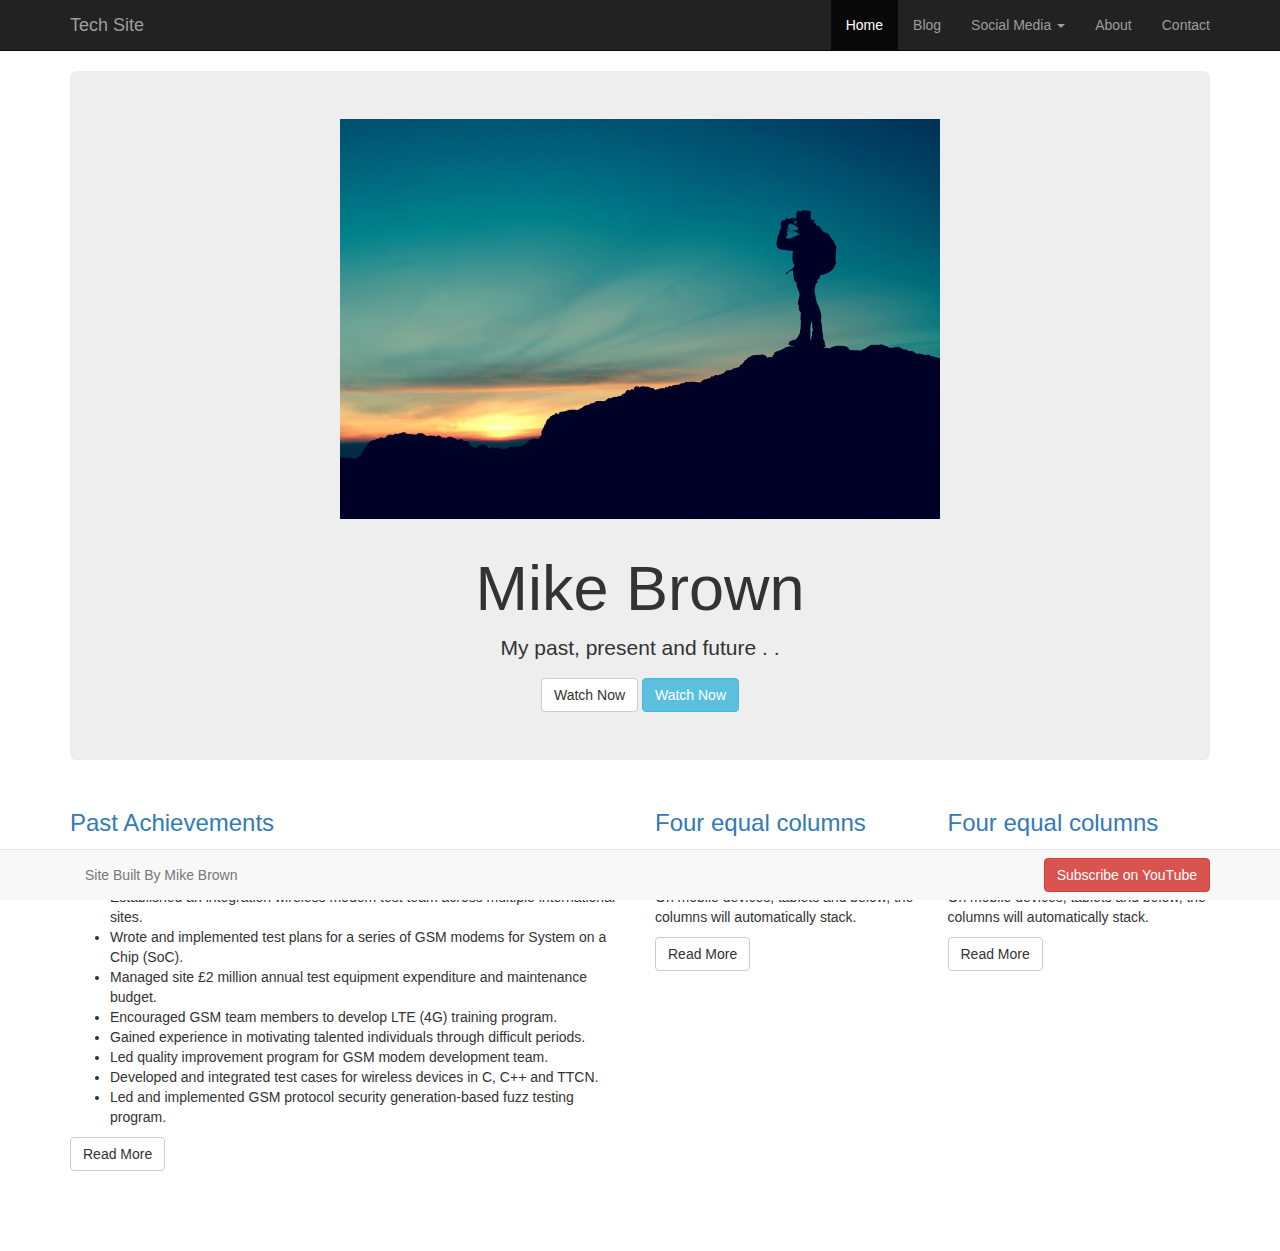
<file: index.html>
﻿<!DOCTYPE html>

<html lang="en" xmlns="http://www.w3.org/1999/xhtml">
<head>
    <meta charset="utf-8" />
    <title>Mike Brown</title>
    <meta name="viewport" content="width=device-width, initial-scale=1.0" />
    <link href="css/bootstrap.min.css" rel="stylesheet" />
    <link href="css/styles.css" rel="stylesheet" />
</head>
<body>

    <div class="navbar navbar-inverse navbar-static-top">
        <div class="container">
            <a href="#" class="navbar-brand">Tech Site</a>

            <button class="navbar-toggle" data-toggle="collapse" data-target=".navHeaderCollapse">
                <span class="icon-bar"></span>
                <span class="icon-bar"></span>
                <span class="icon-bar"></span>
            </button>

            <div class="collapse navbar-collapse navHeaderCollapse">
                <ul class="nav navbar-nav navbar-right">
                    <li class="active"><a href="index.html">Home</a> </li>
                    <li><a href="#">Blog</a> </li>
                    <li class="dropdown">
                        <a href="#" class="dropdown-toggle" data-toggle="dropdown">Social Media <b class="caret"></b></a>
                        <ul class="dropdown-menu">
                            <li><a href="https://www.linkedin.com/in/michael-brown-63975861">LinkedIn</a></li>
                            <li><a href="#">Facebook</a></li>
                            <li><a href="#">Google+</a></li>
                            <li><a href="#">Instafram</a></li>
                        </ul>
                    </li>
                    <li><a href="#">About</a> </li>
                    <li><a href="#contact" data-toggle="modal">Contact</a> </li>


                </ul>
            </div>
        </div>
    </div>

    <div class="container">
        <div class="jumbotron">
            <center>
                <img class="featureImg" src="img/hiker-984083_1920.jpg" height="400" />
                <h1>Mike Brown</h1>
                <p>My past, present and future . . </p>
                <a class="btn btn-default">Watch Now</a>
                <a class="btn btn-info">Watch Now</a>
            </center>
        </div>
    </div>

    <div class="container">
        <div class="row">
            <div class="col-md-6">
                <h3><a href="#">Past Achievements</a></h3>
                <ul>
                    <li>Led a team developing first industry wide GSM packet data (GPRS) industry standard tests</li>
                    <li>Established an integration wireless modem test team across multiple international sites.</li>
                    <li>Wrote and implemented test plans for a series of GSM modems for System on a Chip (SoC).</li>
                    <li>Managed site £2 million annual test equipment expenditure and maintenance budget.</li>
                    <li>Encouraged GSM team members to develop LTE (4G) training program.</li>
                    <li>Gained experience in motivating talented individuals through difficult periods.</li>
                    <li>Led quality improvement program for GSM modem development team.</li>
                    <li>Developed and integrated test cases for wireless devices in C, C++ and TTCN.</li>
                    <li>Led and implemented GSM protocol security generation-based fuzz testing program. </li>
                </ul>
                <a href="#" class="btn btn-default">Read More</a>
            </div>

            <div class="col-md-3">
                <h3><a href="#">Four equal columns</a></h3>
                <p>Get four equal-width columns starting at desktops and scaling to large desktops. On mobile devices, tablets and below, the columns will automatically stack.</p>
                <a href="#" class="btn btn-default">Read More</a>
            </div>

            <div class="col-md-3">
                <h3><a href="#">Four equal columns</a></h3>
                <p>Get four equal-width columns starting at desktops and scaling to large desktops. On mobile devices, tablets and below, the columns will automatically stack.</p>
                <a href="#" class="btn btn-default">Read More</a>
            </div>
        </div>
    </div>

    <div class="navbar navbar-default navbar-fixed-bottom">
        <div class="container">
            <p class="navbar-text pull-left">Site Built By Mike Brown</p>
            <a href="#" class="navbar-btn btn btn-danger pull-right">Subscribe on YouTube</a>
        </div>
    </div>

    <div class="modal fade" id="contact" role="dialog">
        <div class="modal-dialog">
            <div cllass="modal-content" style="background-color: lightblue">
                <form class="form-horizontal">

                </form>
                <div class="modal-header">
                    <h4>Contact Mike</h4>
                </div>
                <div class="modal-body">
                    <div class="form-group">
                        <label for="contact-name" class="col-lg-2 control-label">
                            Name:
                        </label>
                        <div class="col-lg-10">
                            <input type="text" class="form-control" id="contact-name" placeholder="Full Name" />
                        </div>
                    </div>
                    <div class="form-group">
                        <label for="contact-email" class="col-lg-2 control-label">
                            Email:
                        </label>
                        <div class="col-lg-10">
                            <input type="email" class="form-control" id="contact-email" placeholder="you@example.com" />
                        </div>
                    </div>
                    <div class="form-group">
                        <label for="contact-msg" class="col-lg-2 control-label">
                            Message:
                        </label>
                        <div class="col-lg-10">
                            <textarea class="form-control" rows="8"></textarea>
                        </div>
                    </div>
                </div>
                <div class="modal-footer">
                    <button class="btn btn-primary" type="submit">Send</button>
                    <a class="btn btn-default"data-dismiss="modal">Close</a>
                </div>
            </div>
        </div>
    </div>
    <script src="http://ajax.googleapis.com/ajax/libs/jquery/3.1.1/jquery.min.js"></script>
    <script src="js/bootstrap.js"></script>
</body>
</html>
</file>
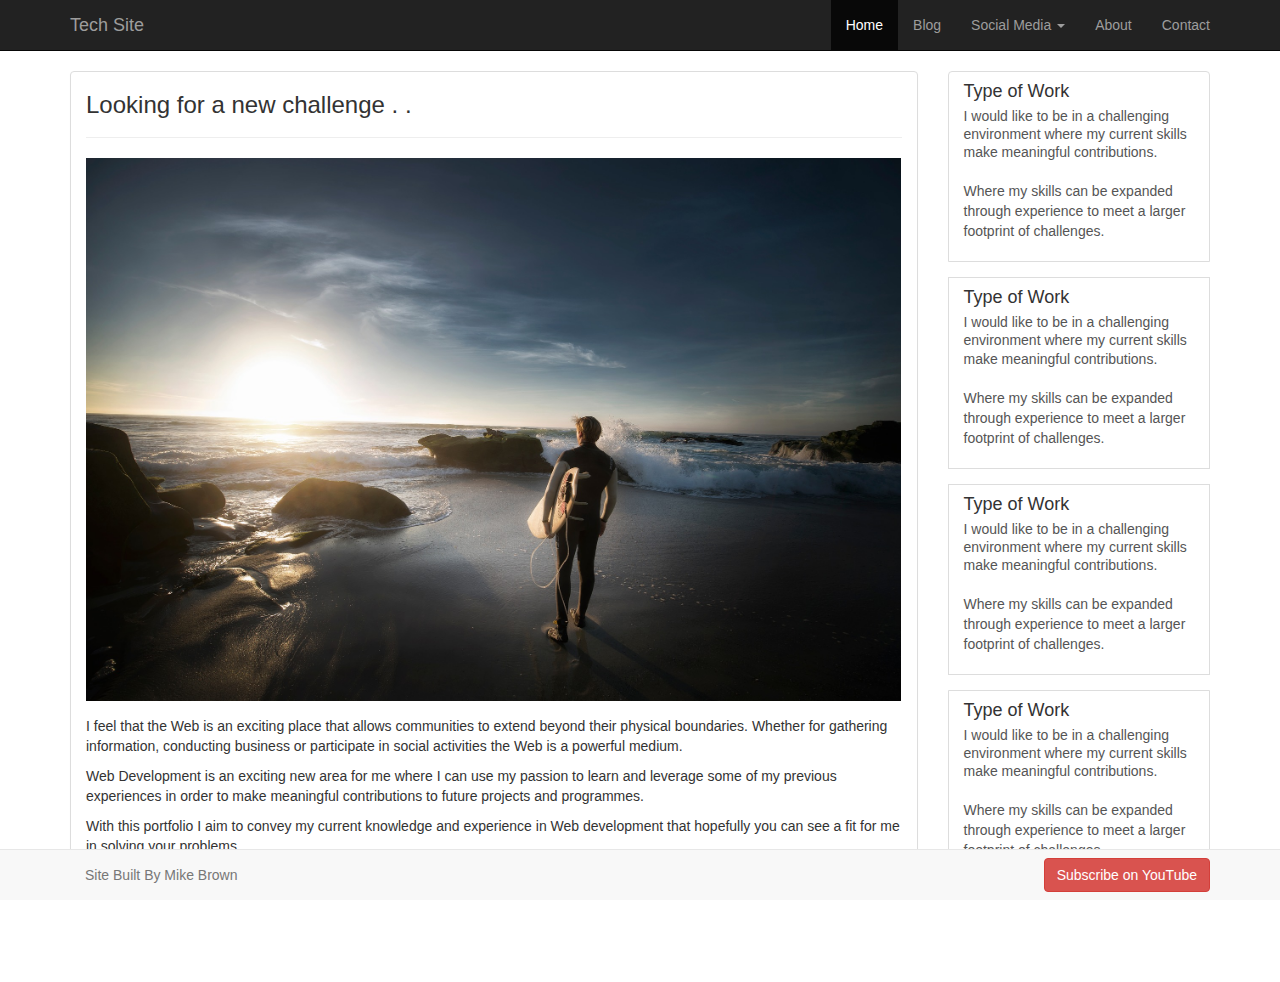
<file: read.html>
﻿<!DOCTYPE html>

<html lang="en" xmlns="http://www.w3.org/1999/xhtml">
<head>
    <meta charset="utf-8" />
    <title>Bootstrap 3</title>
    <meta name="viewport" content="width=device-width, initial-scale=1.0" />
    <link href="css/bootstrap.min.css" rel="stylesheet" />
    <link href="css/styles.css" rel="stylesheet" />



</head>
<body>

    <div class="navbar navbar-inverse navbar-static-top">
        <div class="container">
            <a href="#" class="navbar-brand">Tech Site</a>

            <button class="navbar-toggle" data-toggle="collapse" data-target=".navHeaderCollapse">
                <span class="icon-bar"></span>
                <span class="icon-bar"></span>
                <span class="icon-bar"></span>
            </button>

            <div class="collapse navbar-collapse navHeaderCollapse">
                <ul class="nav navbar-nav navbar-right">
                    <li class="active"><a href="index.html">Home</a> </li>
                    <li><a href="#">Blog</a> </li>
                    <li class="dropdown">
                        <a href="#" class="dropdown-toggle" data-toggle="dropdown">Social Media <b class="caret"></b></a>
                        <ul class="dropdown-menu">
                            <li><a href="#">Twitter</a></li>
                            <li><a href="#">Facebook</a></li>
                            <li><a href="#">Google+</a></li>
                            <li><a href="#">Instafram</a></li>
                        </ul>
                    </li>
                    <li><a href="#">About</a> </li>
                    <li><a href="#contact" data-toggle="modal">Contact</a> </li>


                </ul>
            </div>
        </div>
    </div>

    <div class="container">
        <div class="row">
            <div class="col-lg-9">
                <div class="panel panel-default">
                    <div class="panel-body">
                        <div class="page-header">
                            <h3>Looking for a new challenge . .  </h3>
                        </div>
                        <img class="featureImg" src="img/beach-1850254_1920.jpg"/>
                        <p>I feel that the Web is an exciting place that allows communities to extend beyond their physical boundaries. Whether for gathering information, conducting business or participate in social activities the Web is a powerful medium.</p>
                        <p>Web Development is an exciting new area for me where I can use my passion to learn and leverage some of my previous experiences in order to make meaningful contributions to future projects and programmes.</p>
                        <p>With this portfolio I aim to convey my current knowledge and experience in Web development that hopefully you can see a fit for me in solving your problems.</p>
                    </div>
                </div>
            </div>
            <div class="col-lg-3">
                <div class="list-group">
                    <a href="#" class="list-group-item">
                        <h4 class="list-group-item-heading">Type of Work</h4>
                        <p class="list-group-item-text">
                            I would like to be in a challenging environment where my current skills make meaningful contributions.
                        </p>
                        <br />
                        <p>Where my skills can be expanded through experience to meet a larger footprint of challenges.
                        </p>
                    </a>
                    <a href="#" class="list-group-item">
                        <h4 class="list-group-item-heading">Type of Work</h4>
                        <p class="list-group-item-text">
                            I would like to be in a challenging environment where my current skills make meaningful contributions.
                        </p>
                        <br />
                        <p>
                            Where my skills can be expanded through experience to meet a larger footprint of challenges.
                        </p>
                    </a>
                    <a href="#" class="list-group-item">
                        <h4 class="list-group-item-heading">Type of Work</h4>
                        <p class="list-group-item-text">
                            I would like to be in a challenging environment where my current skills make meaningful contributions.
                        </p>
                        <br />
                        <p>
                            Where my skills can be expanded through experience to meet a larger footprint of challenges.
                        </p>
                    </a>
                    <a href="#" class="list-group-item">
                        <h4 class="list-group-item-heading">Type of Work</h4>
                        <p class="list-group-item-text">
                            I would like to be in a challenging environment where my current skills make meaningful contributions.
                        </p>
                        <br />
                        <p>
                            Where my skills can be expanded through experience to meet a larger footprint of challenges.
                        </p>
                    </a>
                </div>
            </div>
        </div>
    </div>



    <div class="navbar navbar-default navbar-fixed-bottom">
        <div class="container">
            <p class="navbar-text pull-left">Site Built By Mike Brown</p>
            <a href="#" class="navbar-btn btn btn-danger pull-right">Subscribe on YouTube</a>
        </div>
    </div>

    <div class="modal fade" id="contact" role="dialog">
        <div class="modal-dialog">
            <div cllass="modal-content" style="background-color: lightblue">
                <div class="modal-header">
                    <h4>Modal</h4>
                </div>
                <div class="modal-body">
                    <p>Modals are streamlined, but flexible dialog prompts powered by JavaScript. They support a number of use cases from user notification to completely custom content and feature a handful of helpful subcomponents, sizes, and more.</p>
                </div>
                <div class="modal-footer">
                    <a class="btn btn-default" href="http://v4-alpha.getbootstrap.com/components/modal/">Modal Link</a>
                    <a class="btn btn-primary" data-dismiss="modal">Close</a>
                </div>
            </div>
        </div>
    </div>
    <script src="http://ajax.googleapis.com/ajax/libs/jquery/3.1.1/jquery.min.js"></script>
    <script src="js/bootstrap.js"></script>
</body>
</html>
</file>
<file: css/styles.css>
﻿body
{
    margin-bottom:80px;
}

.page-header {
    margin-top: 0;
}

.panel-body {
    padding-top:0;
}

.featureImg{
    max-width:100%;
    margin-bottom: 15px;
}
.list-group-item{
    margin-bottom: 15px;
}
</file>
